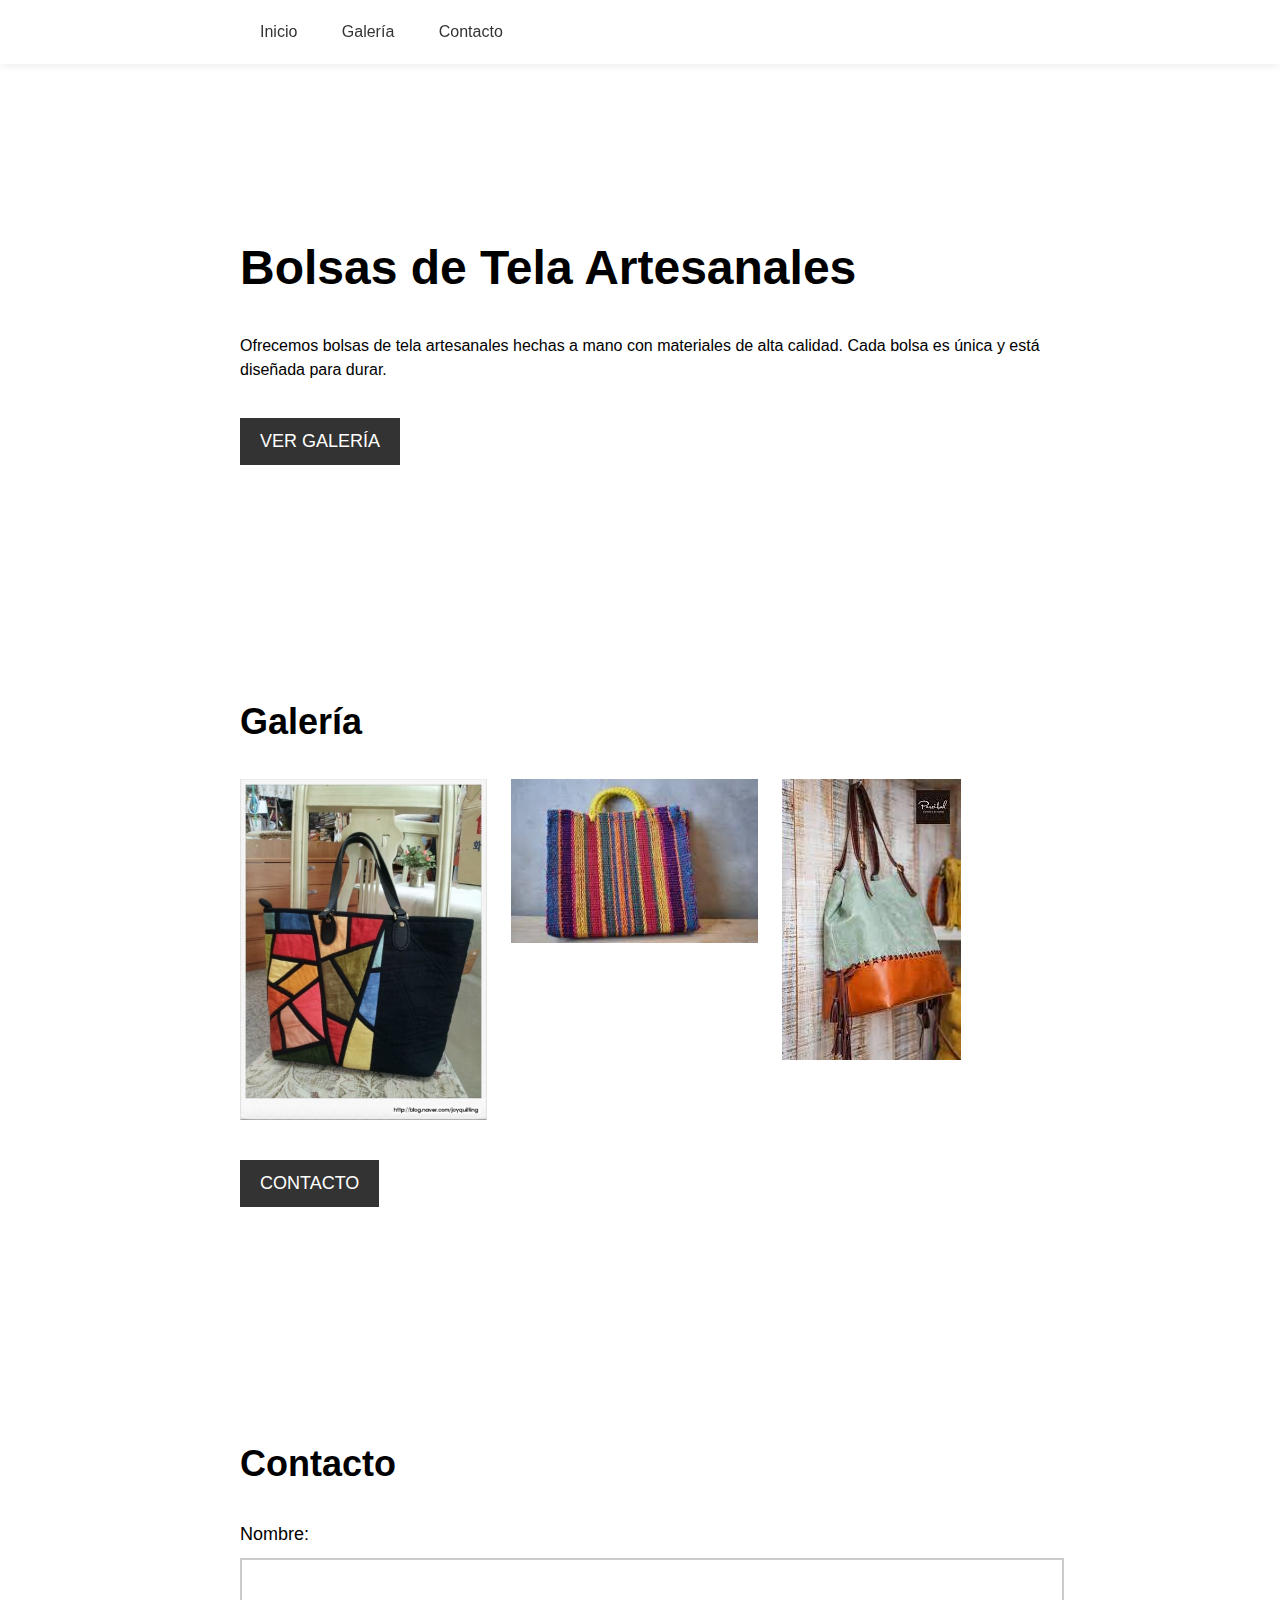
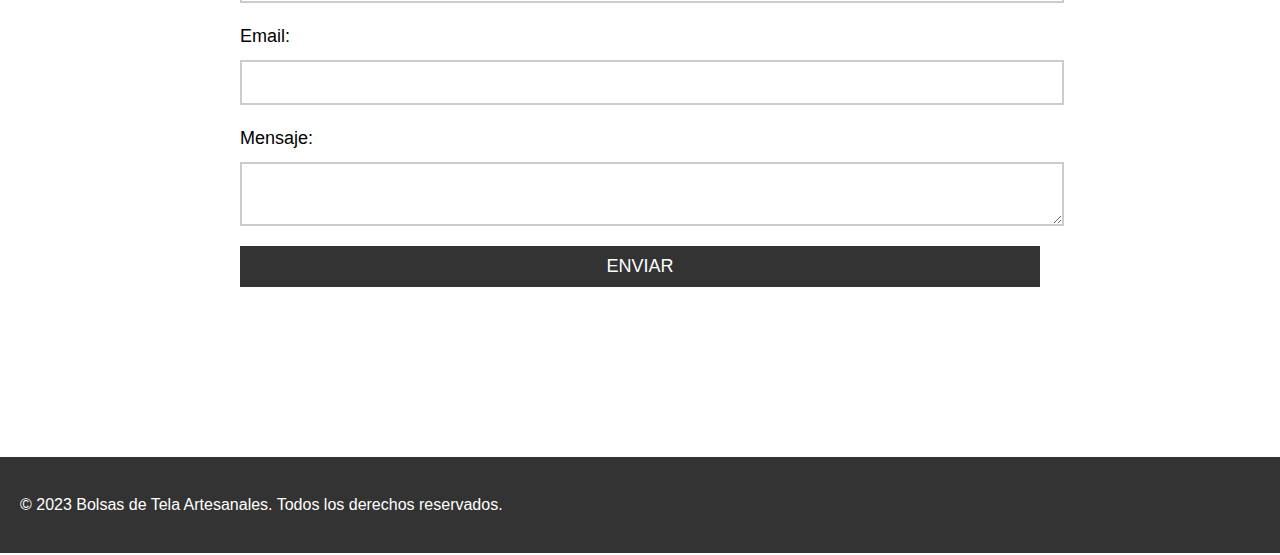
<file: webAI.html>
<!DOCTYPE html>
<html lang="es">
  <head>
    <meta charset="UTF-8">
    <title>Bolsas de Tela Artesanales</title>
    <meta name="description" content="Bolsas de tela artesanales hechas a mano con materiales de alta calidad.">
    <meta name="viewport" content="width=device-width, initial-scale=1.0">
    <link rel="stylesheet" href="styles.css">
  </head>
  <body>
    <header>
      <nav>
        <ul>
          <li><a href="#inicio">Inicio</a></li>
          <li><a href="#galeria">Galería</a></li>
          <li><a href="#contacto">Contacto</a></li>
        </ul>
      </nav>
    </header>
    
    <section id="inicio">
      <div class="contenido">
        <h1>Bolsas de Tela Artesanales</h1>
        <p>Ofrecemos bolsas de tela artesanales hechas a mano con materiales de alta calidad. Cada bolsa es única y está diseñada para durar.</p>
        <a href="#galeria" class="boton">Ver Galería</a>
      </div>
    </section>
    
    <section id="galeria">
      <div class="contenido">
        <h2>Galería</h2>
        <div class="galeria-imagen">
          <img src="imagen1.jpg" alt="Bolsa de Tela Artesanal">
        </div>
        <div class="galeria-imagen">
          <img src="imagen2.jpg" alt="Bolsa de Tela Artesanal">
        </div>
        <div class="galeria-imagen">
          <img src="imagen3.jpg" alt="Bolsa de Tela Artesanal">
        </div>
        <a href="#contacto" class="boton">Contacto</a>
      </div>
    </section>
    
    <section id="contacto">
      <div class="contenido">
        <h2>Contacto</h2>
        <form action="enviar.php" method="POST">
          <label for="nombre">Nombre:</label>
          <input type="text" id="nombre" name="nombre" required>
          
          <label for="email">Email:</label>
          <input type="email" id="email" name="email" required>
          
          <label for="mensaje">Mensaje:</label>
          <textarea id="mensaje" name="mensaje" required></textarea>
          
          <input type="submit" value="Enviar">
        </form>
      </div>
    </section>
    
    <footer>
      <p>&copy; 2023 Bolsas de Tela Artesanales. Todos los derechos reservados.</p>
    </footer>
    
    <script src="script.js"></script>
  </body>
</html>
</file>
<file: styles.css>
/* Estilos generales */
body {
  font-family: 'Arial', sans-serif;
  font-size: 16px;
  line-height: 1.5;
  margin: 0;
  padding: 0;
}

a {
  color: #333;
  text-decoration: none;
}

a:hover {
  text-decoration: underline;
}

.boton {
  background-color: #333;
  color: #fff;
  display: inline-block;
  font-size: 18px;
  margin-top: 20px;
  padding: 10px 20px;
  text-align: center;
  text-transform: uppercase;
  transition: background-color 0.2s ease-in-out;
}

.boton:hover {
  background-color: #666;
}

/* Estilos de la navegación */
header {
  background-color: #fff;
  box-shadow: 0 0 10px rgba(0, 0, 0, 0.1);
  position: fixed;
  top: 0;
  left: 0;
  right: 0;
  z-index: 999;
}

nav {
  margin: 0 auto;
  max-width: 800px;
  padding: 10px 20px;
}

nav ul {
  list-style: none;
  margin: 0;
  padding: 0;
}

nav li {
  display: inline-block;
}

nav a {
  display: block;
  padding: 10px 20px;
}

nav a:hover {
  background-color: #f4f4f4;
}

/* Estilos de las secciones */
section {
  margin: 0 auto;
  max-width: 800px;
  padding: 100px 20px;
}

section:first-of-type {
  padding-top: 200px;
}

section h1 {
  font-size: 48px;
  margin-bottom: 30px;
}

section h2 {
  font-size: 36px;
  margin-bottom: 30px;
}

.galeria-imagen {
  display: inline-block;
  margin: 0 20px 20px 0;
  vertical-align: top;
  width: calc(33.33% - 20px);
}

.galeria-imagen:last-of-type {
  margin-right: 0;
}

.galeria-imagen img {
  display: block;
  max-width: 100%;
}

/* Estilos del formulario de contacto */
form label {
  display: block;
  font-size: 18px;
  margin-bottom: 10px;
}

form input,
form textarea {
  border: 2px solid #ccc;
  display: block;
  font-size: 18px;
  margin-bottom: 20px;
  padding: 10px;
  width: 100%;
}

form input:focus,
form textarea:focus {
  border-color: #333;
}

form input[type="submit"] {
  background-color: #333;
  border: none;
  color: #fff;
  cursor: pointer;
  font-size: 18px;
  padding: 10px 20px;
  text-align: center;
  text-transform: uppercase;
  transition: background-color 0.2s ease-in-out;
}

form input[type="submit"]:hover {
  background-color: #666;
}

/* Estilos del footer */
footer {
  background-color: #333;
  color: #fff;
  margin-top: 50px;
  padding: 
20px;
}

footer p {
margin 0;
}

footer ul {
list-style none;
margin 0;
padding 0;
}

footer li {
display inline-block;
margin-right 20px;
}

footer a {
color #fff;
display block;
padding 10px 20px;
}

footer ahover {
background-color #666;
}

@media only screen and (max-width 600px) {
nav {
padding 10px;
}

section {
padding 50px 10px;
}

.galeria-imagen {
width 100%;
}
}
</file>
